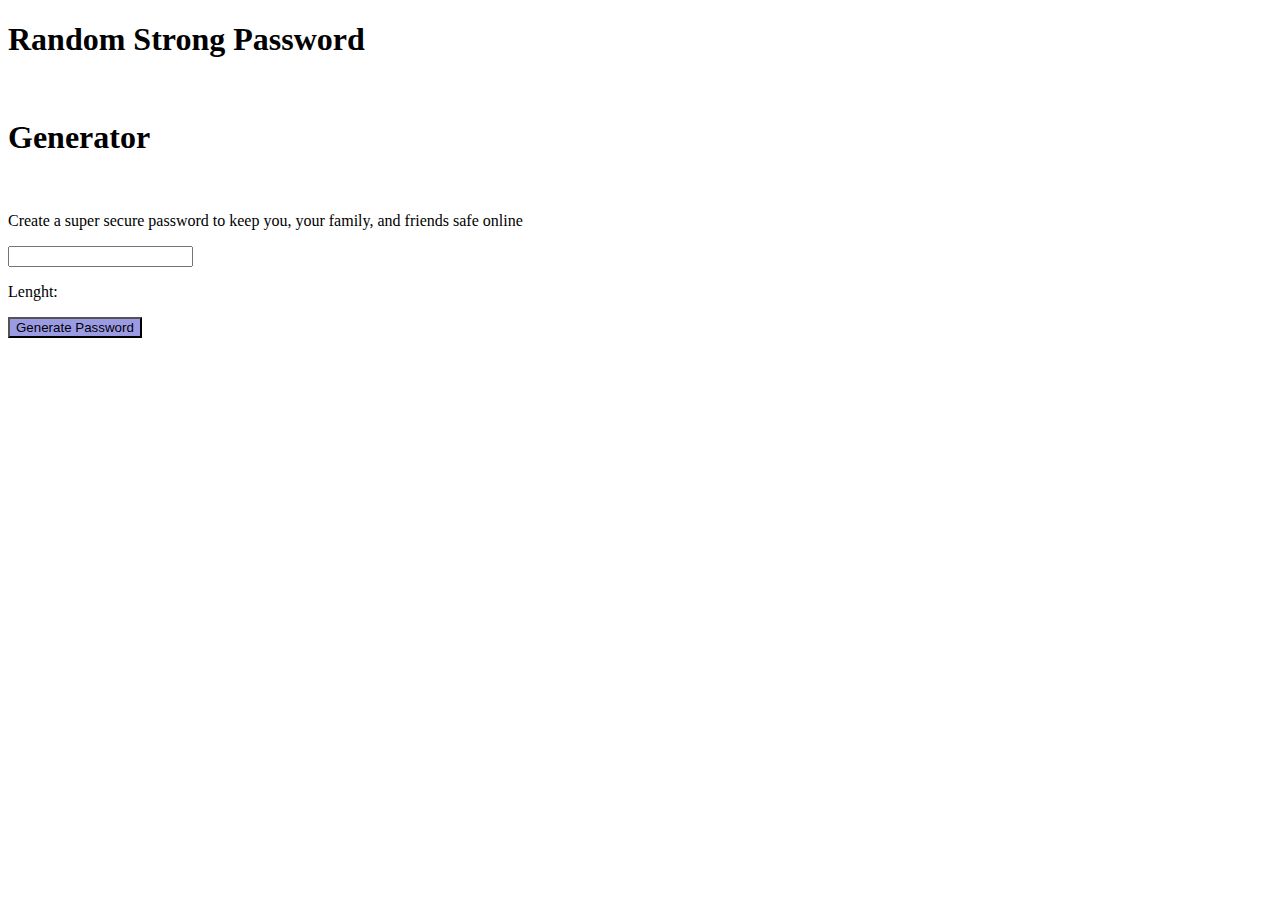
<file: PROJECT 2/index.html>
<!DOCTYPE html>
<html>
<head>
    <link rel="stylesheet" href="style.css">
</head>
<body>
    <h1 class="header">Random Strong Password</h1><br>
    <h1 class="header">Generator</h1><br>
    <p>Create a super secure password to keep you, your family, and friends safe online</p>
    <input type="text" id="input"> <br>
    <p id="lenght">Lenght:</p><button class="button"onclick="generatePassword()">Generate Password</button>
    <p id="password"></p>
    <script src="script.js"></script>
</body>   
</html>
</file>
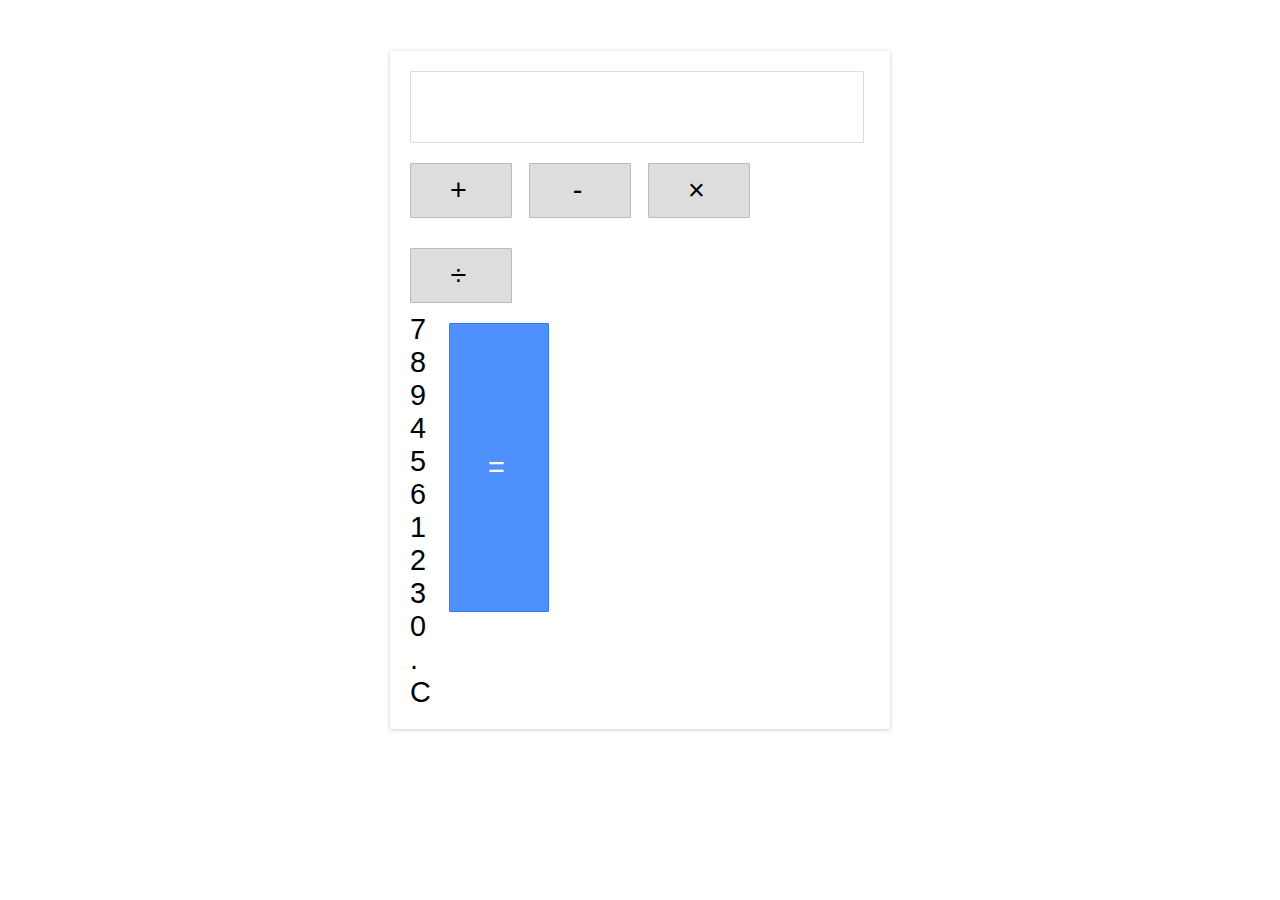
<file: PROJECT 1/home.html>
<!DOCTYPE html>
<html lang="en">
<head>
    <meta charset="UTF-8">
    <meta http-equiv="X-UA-Compatible" content="IE=edge">
    <meta name="viewport" content="width=device-width, initial-scale=1.0">
    <title>Document</title>
    <link rel="stylesheet" href="home.css">
</head>
<body>
    <div class="calculator">
        <div class="input" id="input"></div>
        <div class="buttons">
            <div class="operators">
                <div>+</div>
                <div>-</div>
                <div>&times;</div>
                <div>&divide;</div>
            </div>
            <div class="leftPanel">
                <div class="numbers">
                    <div>7</div>
                    <div>8</div>
                    <div>9</div>
                </div>
                <div class="numbers">
                    <div>4</div>
                    <div>5</div>
                    <div>6</div>
                </div>
                <div class="numbers">
                    <div>1</div>
                    <div>2</div>
                    <div>3</div>
                </div>
                <div class="numbers">
                    <div>0</div>
                    <div>.</div>
                    <div id="clear">C</div>
                </div>
            </div>
            <div class="equal" id="result">=
            </div>
        </div>
    </div>
</body>
</html>
</file>
<file: PROJECT 2/style.css>
h1 {
    font-family: cursive;
}
.button {
    background-color: rgb(155, 155, 228);
}
</file>
<file: PROJECT 1/home.css>
body {
    width: 500px;
    margin: 4% auto;
    font-family: sans-serif;
    letter-spacing: 5px;
    font-size: 1.8rem;
}

.calculator {
    padding: 20px;
    box-shadow: 0px 1px 4px 0px rgba(0, 0, 0, 0.2);
border-radius: 1px;
}

.input {
    border: 1px solid #ddd;
    border-radius: 1px;
    height: 60px;
    padding-right: 15px;
    padding-top: 10px;
    text-align: right;
    margin-right: 6px;
    font-size: 2.5rem;
    overflow: auto;
    transition: all .2s ease-in-out;
}

.input:hover {
border: 1px solid #bbb;
box-shadow: inset 0px 1px 4px 0px rgba(0, 0, 0, 0.2);
}

.operators div {
    display: inline-block;
    border: 1px solid #bbb;
    border-radius: 1px;
    width: 80px;
    text-align: center;
    padding: 10px;
    margin: 20px 4px 10px 0;
    cursor: pointer;
    background-color: #ddd;
    transition: border-color .2s ease-in-out, background-color .2s, box-shadow .2s;
}

.operators div:hover {
    background-color: #ddd;
    box-shadow: 0px 1px 4px 0px rgba(0, 0, 0, 0.2);
    border-color: #aaa;
}

.operators div:active {
    font-weight: bold;
}

.leftPanel {
    display: inline-block;
}

.number div {
    display: inline-block;
    border: 1px solid #ddd;
    border-radius: 1px;
    width: 80px;
    text-align: center;
    padding: 10px;
    margin: 10px 4px 10px 0;
    cursor: pointer;
    background-color: #f9f9f9;
    transition: border-color .2s ease-in-out, background-color .2s, box-shadow .2s;
}

.numbers div:hover {
    background-color: #f1f1f1;
    box-shadow: 0px 1px 4px 0px rgba(0, 0, 0, 0.2);
    border-color: #bbb;
}

.numbers div:active {
    font-weight: bold;
}

div.equal {
    display: inline-block;
    border: 1px solid #3079ED;
    border-radius: 1px;
    width: 17%;
    text-align: center;
    padding: 127px 10px;
    margin: 10px 6px 10px 0;
    vertical-align: top;
    cursor: pointer;
    color: #FFF;
    background-color: #4d90fe;
    transition: all .2s ease-in-out;
}

div.equal:hover {
    background-color: #307CF9;
    box-shadow: 0px 1px 4px 0px rgba(0, 0, 0, 0.2);
    border-color: #1857BB;
}

div.equal:active {
    font-weight: bold;
}
</file>
